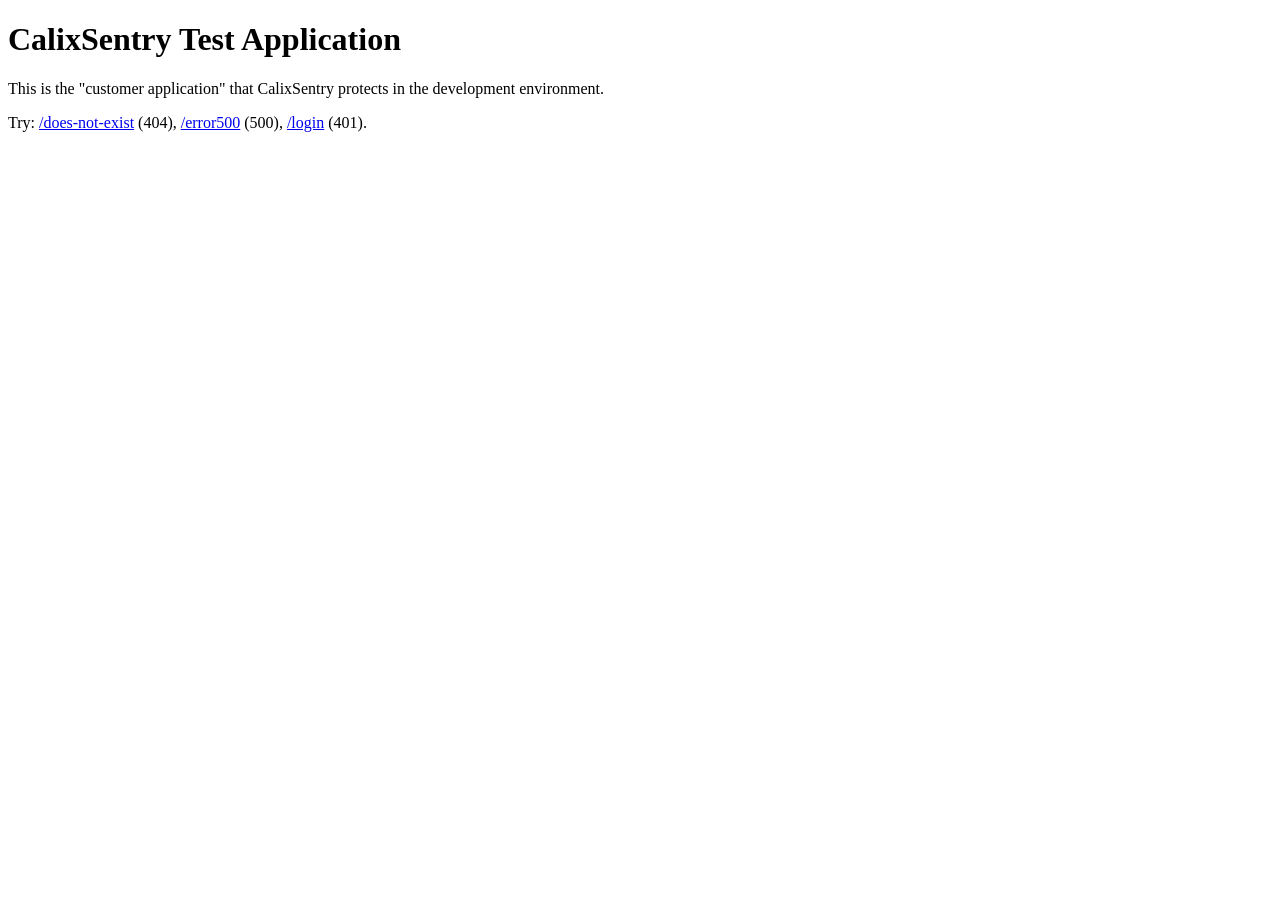
<file: docker/test-app/html/index.html>
<!DOCTYPE html>
<html><head><title>CalixSentry Test App</title></head>
<body>
<h1>CalixSentry Test Application</h1>
<p>This is the "customer application" that CalixSentry protects in the development environment.</p>
<p>Try: <a href="/does-not-exist">/does-not-exist</a> (404), <a href="/error500">/error500</a> (500), <a href="/login">/login</a> (401).</p>
</body></html>
</file>
